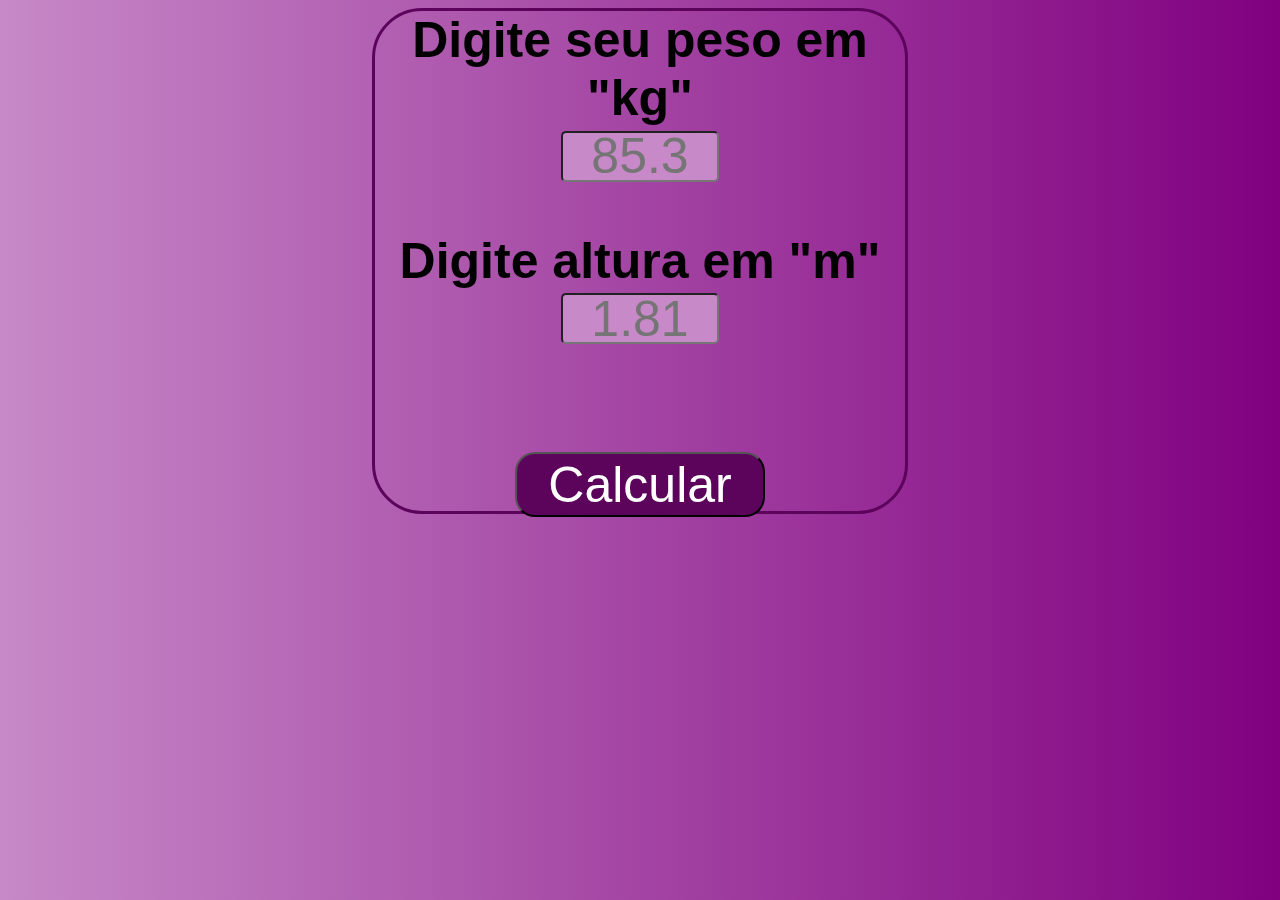
<file: Calculadora de IMC/index.html>
<!DOCTYPE html>
<html lang="pt-br">

<head>
    <meta charset="UTF-8">
    <meta http-equiv="X-UA-Compatible" content="IE=edge">
    <meta name="viewport" content="width=device-width, initial-scale=1.0">
    <title>Calculadora de IMC</title>
    <link rel="stylesheet" href="index.css">
</head>


<body>
    <form id="form" onsubmit="return calcular(event)">
        <label>Digite seu peso em "kg"</label> <br>
        <input type="text" name="peso" id="peso" placeholder="85.3" /><br>

        <label>Digite altura em "m"</label> <br>
        <input type="text" name="altura" id="altura" placeholder="1.81" /><br><br>
        
        <input type="submit" value="Calcular">  
    </form>

    <div id="resultado">
    </div>


    <script src="index.js"></script>
</body>

</html>
</file>
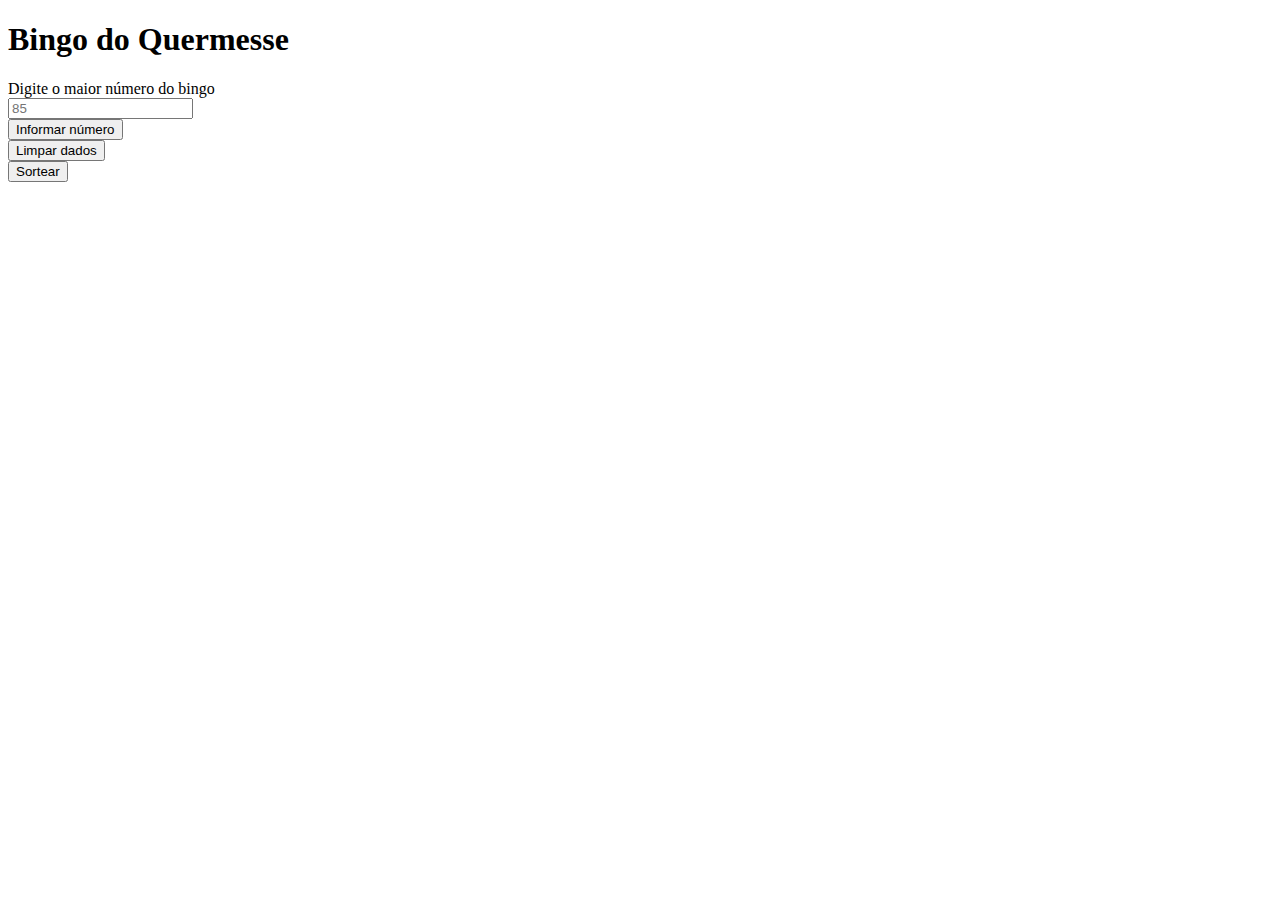
<file: Bingo/bingo.html>
<!DOCTYPE html>
<html lang="pt-br">

<head>
    <meta charset="UTF-8">
    <meta http-equiv="X-UA-Compatible" content="IE=edge">
    <meta name="viewport" content="width=device-width, initial-scale=1.0">
    <title>Bingo do Quermesse</title>
</head>


<body>

    <h1>Bingo do Quermesse</h1>
    <form id="form" onsubmit="return informar(event)">
        <label>Digite o maior número do bingo</label> <br>
        <input type="text" name="maiornumero" id="maiornumero" placeholder="85" /><br>        
        <input type="submit" value="Informar número">  
    </form>

    <form id="form3" onsubmit="return limpar(event)">    
        <input type="submit" value="Limpar dados">  
    </form>

    <form id="form2" onsubmit="return sortear(event)">    
        <input type="submit" value="Sortear">  
    </form>

    <div id="resultado">
    </div>
    <div id="acabou">
    </div>


    <script src="bingo.js"></script>
</body>

</html>
</file>
<file: Calculadora de IMC/index.css>
body {
    background: linear-gradient(to right, rgb(199, 137, 199), purple);
    font-family: 'Gill Sans', 'Gill Sans MT', Calibri, 'Trebuchet MS', sans-serif;
    font-size: 50px;
    font-weight: 800;
}

input{
    background-color: rgb(92, 3, 92);
    color: rgb(243, 191, 191);
    border-radius: 20px;
    width: 250px;
    height: 65px;
    font-size: 50px;
    margin-bottom: 50px;
    color: white;
}

#form{
    border: 3px solid rgb(92, 3, 92);
    border-radius: 50px;
    width: 530px;
    height: 500px;
    margin-left: auto;
    margin-right: auto;
    text-align: center;
}

#peso, #altura{
    background-color: rgb(199, 137, 199);
    border-radius: 5px;
    width: 150px;
    height: 45px;
    font-size: 50px;
    text-align: center;
}

#resultado{
    text-align: center;
}
</file>
